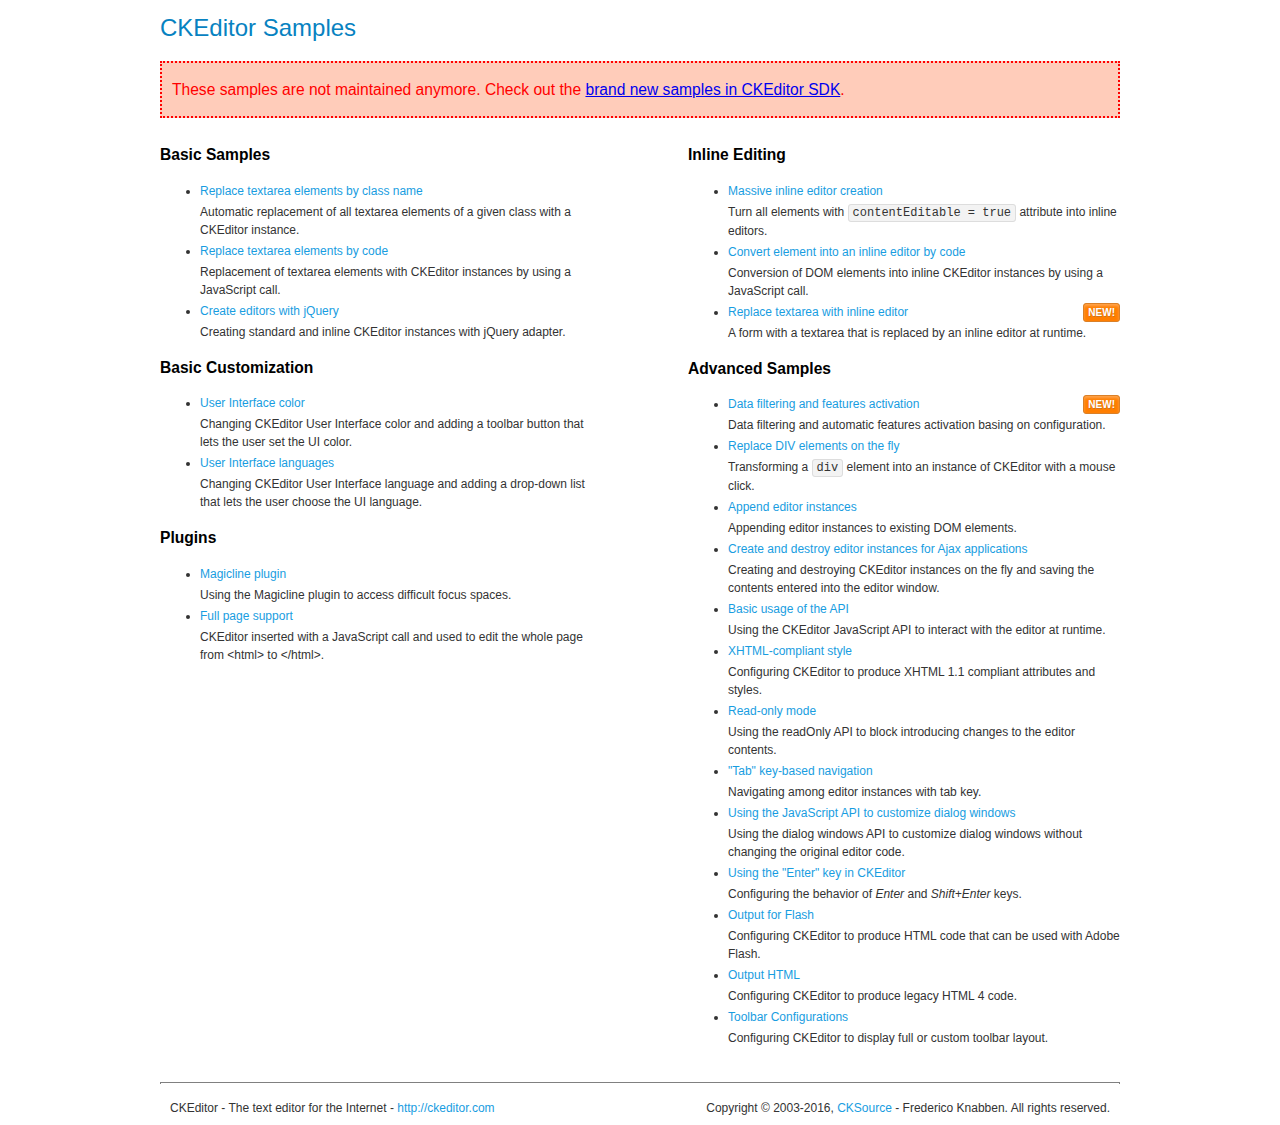
<file: Flask-Admin-Dashboard/static/plugins/ckeditor/samples/old/index.html>
<!DOCTYPE html>
<!--
Copyright (c) 2003-2016, CKSource - Frederico Knabben. All rights reserved.
For licensing, see LICENSE.md or http://ckeditor.com/license
-->
<html>
<head>
	<meta charset="utf-8">
	<title>CKEditor Samples</title>
	<link rel="stylesheet" href="sample.css">
</head>
<body>
	<h1 class="samples">
		CKEditor Samples
	</h1>
	<div class="warning deprecated">
		These samples are not maintained anymore. Check out the <a href="http://sdk.ckeditor.com/">brand new samples in CKEditor SDK</a>.
	</div>
	<div class="twoColumns">
		<div class="twoColumnsLeft">
			<h2 class="samples">
				Basic Samples
			</h2>
			<dl class="samples">
				<dt><a class="samples" href="replacebyclass.html">Replace textarea elements by class name</a></dt>
				<dd>Automatic replacement of all textarea elements of a given class with a CKEditor instance.</dd>

				<dt><a class="samples" href="replacebycode.html">Replace textarea elements by code</a></dt>
				<dd>Replacement of textarea elements with CKEditor instances by using a JavaScript call.</dd>

				<dt><a class="samples" href="jquery.html">Create editors with jQuery</a></dt>
				<dd>Creating standard and inline CKEditor instances with jQuery adapter.</dd>
			</dl>

			<h2 class="samples">
				Basic Customization
			</h2>
			<dl class="samples">
				<dt><a class="samples" href="uicolor.html">User Interface color</a></dt>
				<dd>Changing CKEditor User Interface color and adding a toolbar button that lets the user set the UI color.</dd>

				<dt><a class="samples" href="uilanguages.html">User Interface languages</a></dt>
				<dd>Changing CKEditor User Interface language and adding a drop-down list that lets the user choose the UI language.</dd>
			</dl>


			<h2 class="samples">Plugins</h2>
<dl class="samples">
<dt><a class="samples" href="magicline/magicline.html">Magicline plugin</a></dt>
<dd>Using the Magicline plugin to access difficult focus spaces.</dd>

<dt><a class="samples" href="wysiwygarea/fullpage.html">Full page support</a></dt>
<dd>CKEditor inserted with a JavaScript call and used to edit the whole page from &lt;html&gt; to &lt;/html&gt;.</dd>
</dl>
		</div>
		<div class="twoColumnsRight">
			<h2 class="samples">
				Inline Editing
			</h2>
			<dl class="samples">
				<dt><a class="samples" href="inlineall.html">Massive inline editor creation</a></dt>
				<dd>Turn all elements with <code>contentEditable = true</code> attribute into inline editors.</dd>

				<dt><a class="samples" href="inlinebycode.html">Convert element into an inline editor by code</a></dt>
				<dd>Conversion of DOM elements into inline CKEditor instances by using a JavaScript call.</dd>

				<dt><a class="samples" href="inlinetextarea.html">Replace textarea with inline editor</a> <span class="new">New!</span></dt>
				<dd>A form with a textarea that is replaced by an inline editor at runtime.</dd>

				
			</dl>

			<h2 class="samples">
				Advanced Samples
			</h2>
			<dl class="samples">
				<dt><a class="samples" href="datafiltering.html">Data filtering and features activation</a> <span class="new">New!</span></dt>
				<dd>Data filtering and automatic features activation basing on configuration.</dd>

				<dt><a class="samples" href="divreplace.html">Replace DIV elements on the fly</a></dt>
				<dd>Transforming a <code>div</code> element into an instance of CKEditor with a mouse click.</dd>

				<dt><a class="samples" href="appendto.html">Append editor instances</a></dt>
				<dd>Appending editor instances to existing DOM elements.</dd>

				<dt><a class="samples" href="ajax.html">Create and destroy editor instances for Ajax applications</a></dt>
				<dd>Creating and destroying CKEditor instances on the fly and saving the contents entered into the editor window.</dd>

				<dt><a class="samples" href="api.html">Basic usage of the API</a></dt>
				<dd>Using the CKEditor JavaScript API to interact with the editor at runtime.</dd>

				<dt><a class="samples" href="xhtmlstyle.html">XHTML-compliant style</a></dt>
				<dd>Configuring CKEditor to produce XHTML 1.1 compliant attributes and styles.</dd>

				<dt><a class="samples" href="readonly.html">Read-only mode</a></dt>
				<dd>Using the readOnly API to block introducing changes to the editor contents.</dd>

				<dt><a class="samples" href="tabindex.html">"Tab" key-based navigation</a></dt>
				<dd>Navigating among editor instances with tab key.</dd>


				
<dt><a class="samples" href="dialog/dialog.html">Using the JavaScript API to customize dialog windows</a></dt>
<dd>Using the dialog windows API to customize dialog windows without changing the original editor code.</dd>

<dt><a class="samples" href="enterkey/enterkey.html">Using the &quot;Enter&quot; key in CKEditor</a></dt>
<dd>Configuring the behavior of <em>Enter</em> and <em>Shift+Enter</em> keys.</dd>

<dt><a class="samples" href="htmlwriter/outputforflash.html">Output for Flash</a></dt>
<dd>Configuring CKEditor to produce HTML code that can be used with Adobe Flash.</dd>

<dt><a class="samples" href="htmlwriter/outputhtml.html">Output HTML</a></dt>
<dd>Configuring CKEditor to produce legacy HTML 4 code.</dd>

<dt><a class="samples" href="toolbar/toolbar.html">Toolbar Configurations</a></dt>
<dd>Configuring CKEditor to display full or custom toolbar layout.</dd>

			</dl>
		</div>
	</div>
	<div id="footer">
		<hr>
		<p>
			CKEditor - The text editor for the Internet - <a class="samples" href="http://ckeditor.com/">http://ckeditor.com</a>
		</p>
		<p id="copy">
			Copyright &copy; 2003-2016, <a class="samples" href="http://cksource.com/">CKSource</a> - Frederico Knabben. All rights reserved.
		</p>
	</div>
</body>
</html>
</file>
<file: Flask-Admin-Dashboard/static/plugins/ckeditor/samples/old/sample.css>
/*
Copyright (c) 2003-2016, CKSource - Frederico Knabben. All rights reserved.
For licensing, see LICENSE.md or http://ckeditor.com/license
*/

html, body, h1, h2, h3, h4, h5, h6, div, span, blockquote, p, address, form, fieldset, img, ul, ol, dl, dt, dd, li, hr, table, td, th, strong, em, sup, sub, dfn, ins, del, q, cite, var, samp, code, kbd, tt, pre
{
	line-height: 1.5;
}

body
{
	padding: 10px 30px;
}

input, textarea, select, option, optgroup, button, td, th
{
	font-size: 100%;
}

pre
{
	-moz-tab-size: 4;
	tab-size: 4;
}

pre, code, kbd, samp, tt
{
	font-family: monospace,monospace;
	font-size: 1em;
}

body {
	width: 960px;
	margin: 0 auto;
}

code
{
	background: #f3f3f3;
	border: 1px solid #ddd;
	padding: 1px 4px;
	border-radius: 3px;
}

abbr
{
	border-bottom: 1px dotted #555;
	cursor: pointer;
}

.new, .beta
{
	text-transform: uppercase;
	font-size: 10px;
	font-weight: bold;
	padding: 1px 4px;
	margin: 0 0 0 5px;
	color: #fff;
	float: right;
	border-radius: 3px;
}

.new
{
	background: #FF7E00;
	border: 1px solid #DA8028;
	text-shadow: 0 1px 0 #C97626;

	box-shadow: 0 2px 3px 0 #FFA54E inset;
}

.beta
{
	background: #18C0DF;
	border: 1px solid #19AAD8;
	text-shadow: 0 1px 0 #048CAD;
	font-style: italic;

	box-shadow: 0 2px 3px 0 #50D4FD inset;
}

h1.samples
{
	color: #0782C1;
	font-size: 200%;
	font-weight: normal;
	margin: 0;
	padding: 0;
}

h1.samples a
{
	color: #0782C1;
	text-decoration: none;
	border-bottom: 1px dotted #0782C1;
}

.samples a:hover
{
	border-bottom: 1px dotted #0782C1;
}

h2.samples
{
	color: #000000;
	font-size: 130%;
	margin: 15px 0 0 0;
	padding: 0;
}

p, blockquote, address, form, pre, dl, h1.samples, h2.samples
{
	margin-bottom: 15px;
}

ul.samples
{
	margin-bottom: 15px;
}

.clear
{
	clear: both;
}

fieldset
{
	margin: 0;
	padding: 10px;
}

body, input, textarea
{
	color: #333333;
	font-family: Arial, Helvetica, sans-serif;
}

body
{
	font-size: 75%;
}

a.samples
{
	color: #189DE1;
	text-decoration: none;
}

form
{
	margin: 0;
	padding: 0;
}

pre.samples
{
	background-color: #F7F7F7;
	border: 1px solid #D7D7D7;
	overflow: auto;
	padding: 0.25em;
	white-space: pre-wrap; /* CSS 2.1 */
	word-wrap: break-word; /* IE7 */
}

#footer
{
	clear: both;
	padding-top: 10px;
}

#footer hr
{
	margin: 10px 0 15px 0;
	height: 1px;
	border: solid 1px gray;
	border-bottom: none;
}

#footer p
{
	margin: 0 10px 10px 10px;
	float: left;
}

#footer #copy
{
	float: right;
}

#outputSample
{
	width: 100%;
	table-layout: fixed;
}

#outputSample thead th
{
	color: #dddddd;
	background-color: #999999;
	padding: 4px;
	white-space: nowrap;
}

#outputSample tbody th
{
	vertical-align: top;
	text-align: left;
}

#outputSample pre
{
	margin: 0;
	padding: 0;
}

.description
{
	border: 1px dotted #B7B7B7;
	margin-bottom: 10px;
	padding: 10px 10px 0;
	overflow: hidden;
}

label
{
	display: block;
	margin-bottom: 6px;
}

/**
 *	CKEditor editables are automatically set with the "cke_editable" class
 *	plus cke_editable_(inline|themed) depending on the editor type.
 */

/* Style a bit the inline editables. */
.cke_editable.cke_editable_inline
{
	cursor: pointer;
}

/* Once an editable element gets focused, the "cke_focus" class is
   added to it, so we can style it differently. */
.cke_editable.cke_editable_inline.cke_focus
{
	box-shadow: inset 0px 0px 20px 3px #ddd, inset 0 0 1px #000;
	outline: none;
	background: #eee;
	cursor: text;
}

/* Avoid pre-formatted overflows inline editable. */
.cke_editable_inline pre
{
	white-space: pre-wrap;
	word-wrap: break-word;
}

/**
 *	Samples index styles.
 */

.twoColumns,
.twoColumnsLeft,
.twoColumnsRight
{
	overflow: hidden;
}

.twoColumnsLeft,
.twoColumnsRight
{
	width: 45%;
}

.twoColumnsLeft
{
	float: left;
}

.twoColumnsRight
{
	float: right;
}

dl.samples
{
	padding: 0 0 0 40px;
}
dl.samples > dt
{
	display: list-item;
	list-style-type: disc;
	list-style-position: outside;
	margin: 0 0 3px;
}
dl.samples > dd
{
	margin: 0 0 3px;
}
.warning
{
	color: #ff0000;
	background-color: #FFCCBA;
	border: 2px dotted #ff0000;
	padding: 15px 10px;
	margin: 10px 0;
}

.warning.deprecated {
	font-size: 1.3em;
}

/* Used on inline samples */

blockquote
{
	font-style: italic;
	font-family: Georgia, Times, "Times New Roman", serif;
	padding: 2px 0;
	border-style: solid;
	border-color: #ccc;
	border-width: 0;
}

.cke_contents_ltr blockquote
{
	padding-left: 20px;
	padding-right: 8px;
	border-left-width: 5px;
}

.cke_contents_rtl blockquote
{
	padding-left: 8px;
	padding-right: 20px;
	border-right-width: 5px;
}

img.right {
	border: 1px solid #ccc;
	float: right;
	margin-left: 15px;
	padding: 5px;
}

img.left {
	border: 1px solid #ccc;
	float: left;
	margin-right: 15px;
	padding: 5px;
}

.marker
{
	background-color: Yellow;
}
</file>
